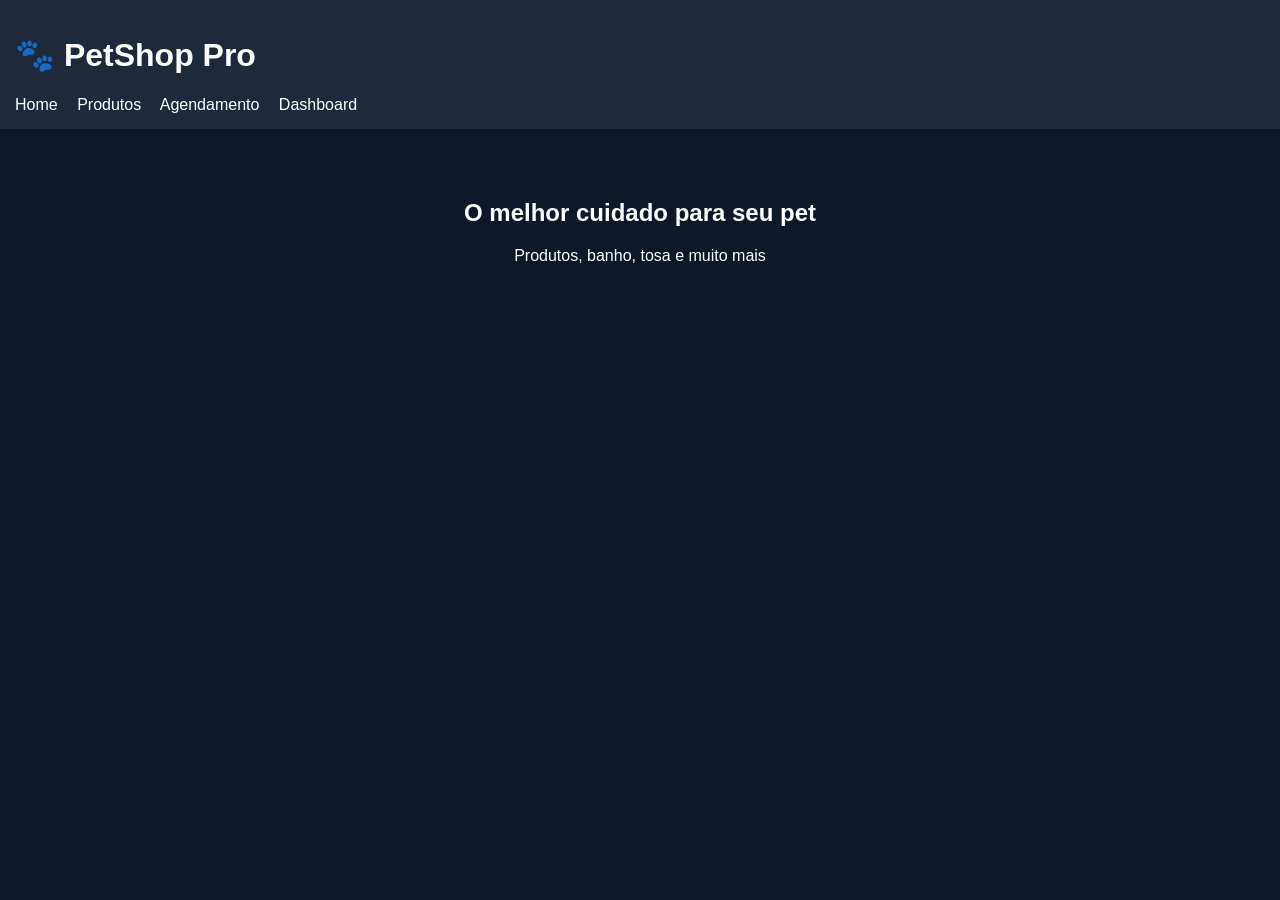
<file: index.html>
<!DOCTYPE html>
<html lang="pt-br">
<head>
<meta charset="UTF-8">
<title>PetShop Pro</title>
<link rel="stylesheet" href="css/style.css">
</head>
<body>

<header>
    <h1>🐾 PetShop Pro</h1>
    <nav>
        <a href="index.html">Home</a>
        <a href="produtos.html">Produtos</a>
        <a href="agendamento.html">Agendamento</a>
        <a href="dashboard.html">Dashboard</a>
    </nav>
</header>

<section class="hero">
    <h2>O melhor cuidado para seu pet</h2>
    <p>Produtos, banho, tosa e muito mais</p>
</section>

<script src="js/app.js"></script>
</body>
</html>
</file>
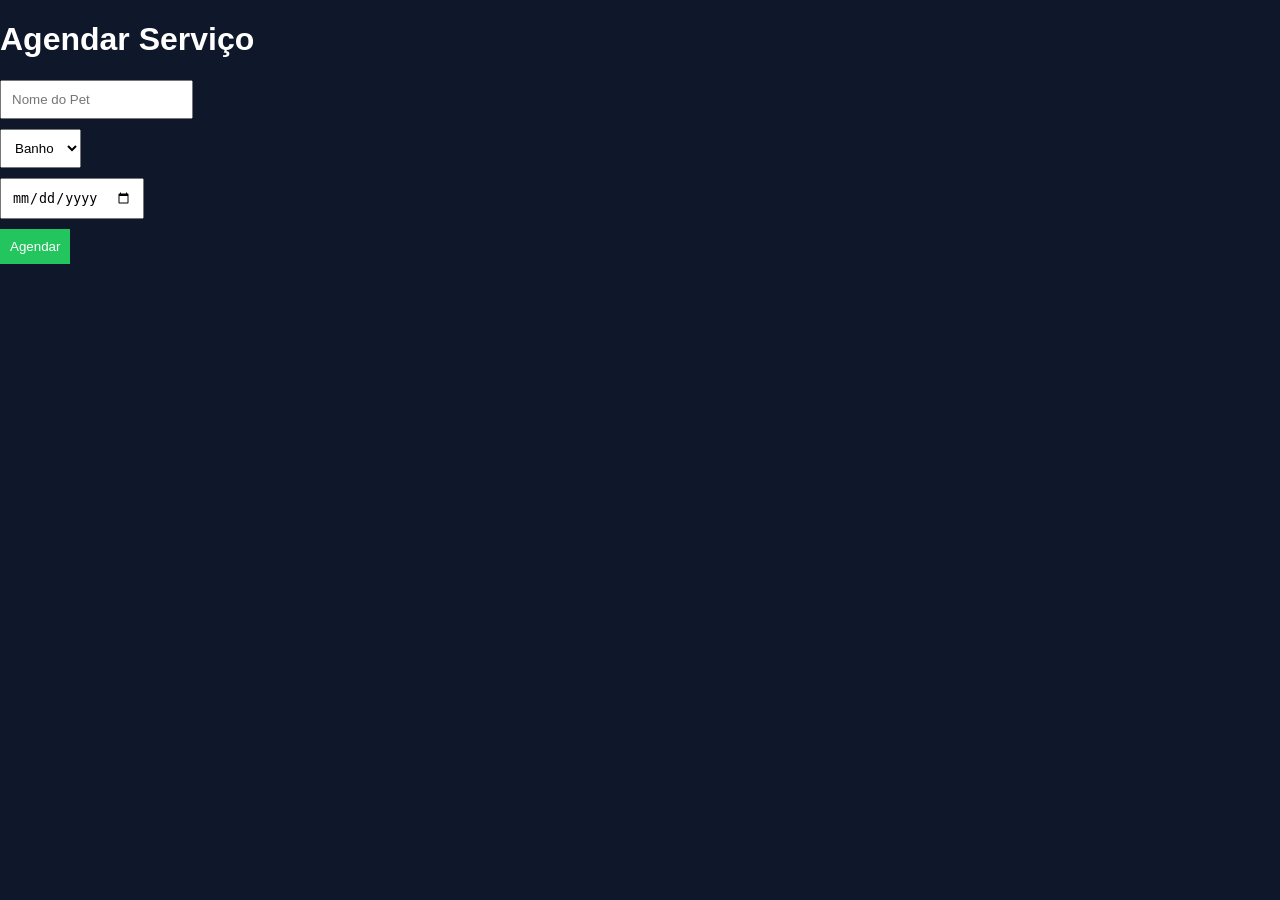
<file: agendamento.html>
<!DOCTYPE html>
<html lang="pt-br">
<head>
<meta charset="UTF-8">
<title>Agendamento</title>
<link rel="stylesheet" href="css/style.css">
</head>
<body>

<h1>Agendar Serviço</h1>

<form id="formAgendamento">
    <input type="text" id="pet" placeholder="Nome do Pet" required>
    
    <select id="servico">
        <option>Banho</option>
        <option>Tosa</option>
    </select>

    <input type="date" id="data" required>
    <button type="submit">Agendar</button>
</form>

<script src="js/agendamento.js"></script>
</body>
</html>
</file>
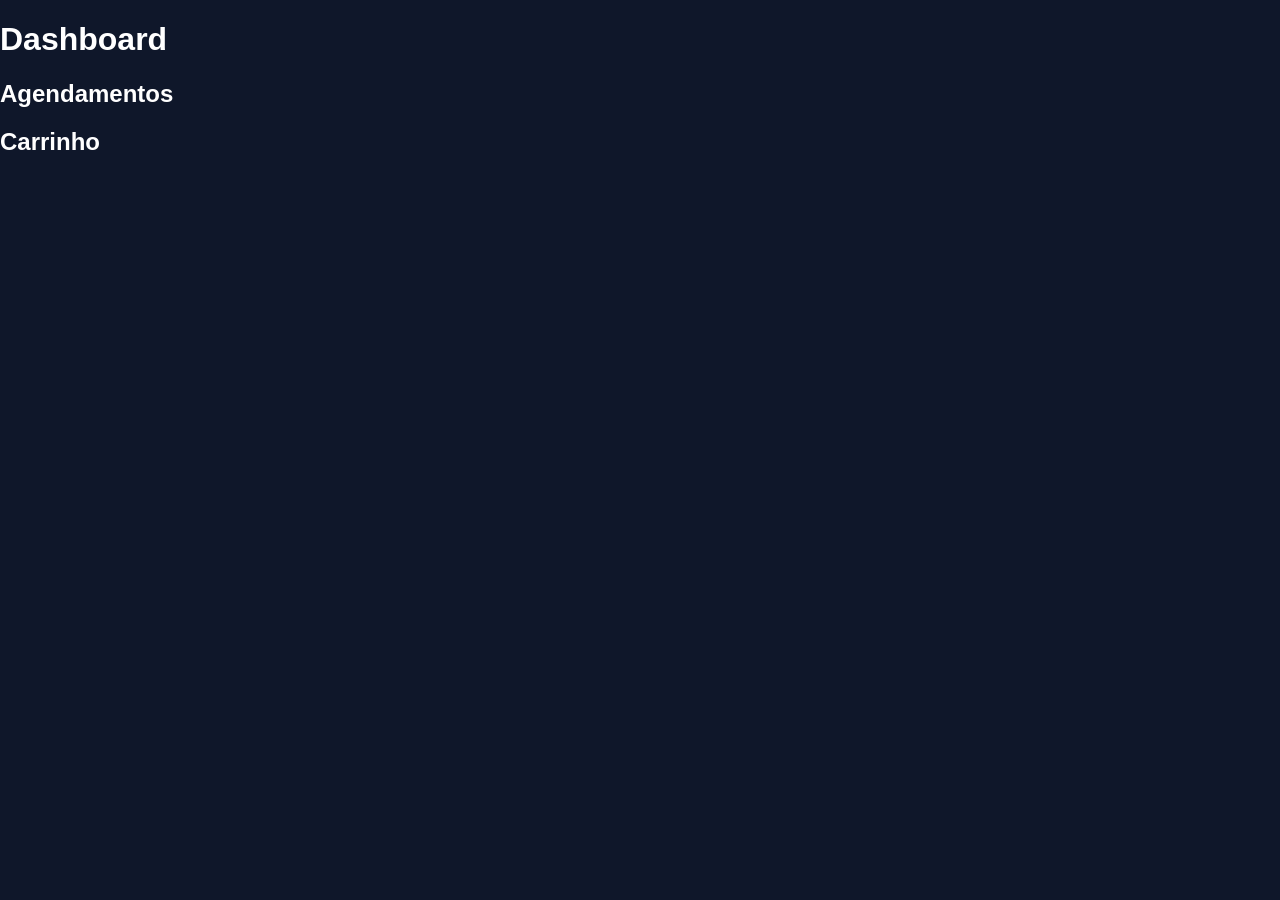
<file: dashboard.html>
<!DOCTYPE html>
<html lang="pt-br">
<head>
<meta charset="UTF-8">
<title>Dashboard</title>
<link rel="stylesheet" href="css/style.css">
</head>
<body>

<h1>Dashboard</h1>

<h2>Agendamentos</h2>
<ul id="listaAgendamentos"></ul>

<h2>Carrinho</h2>
<ul id="listaCarrinho"></ul>

<script src="js/dashboard.js"></script>
</body>
</html>
</file>
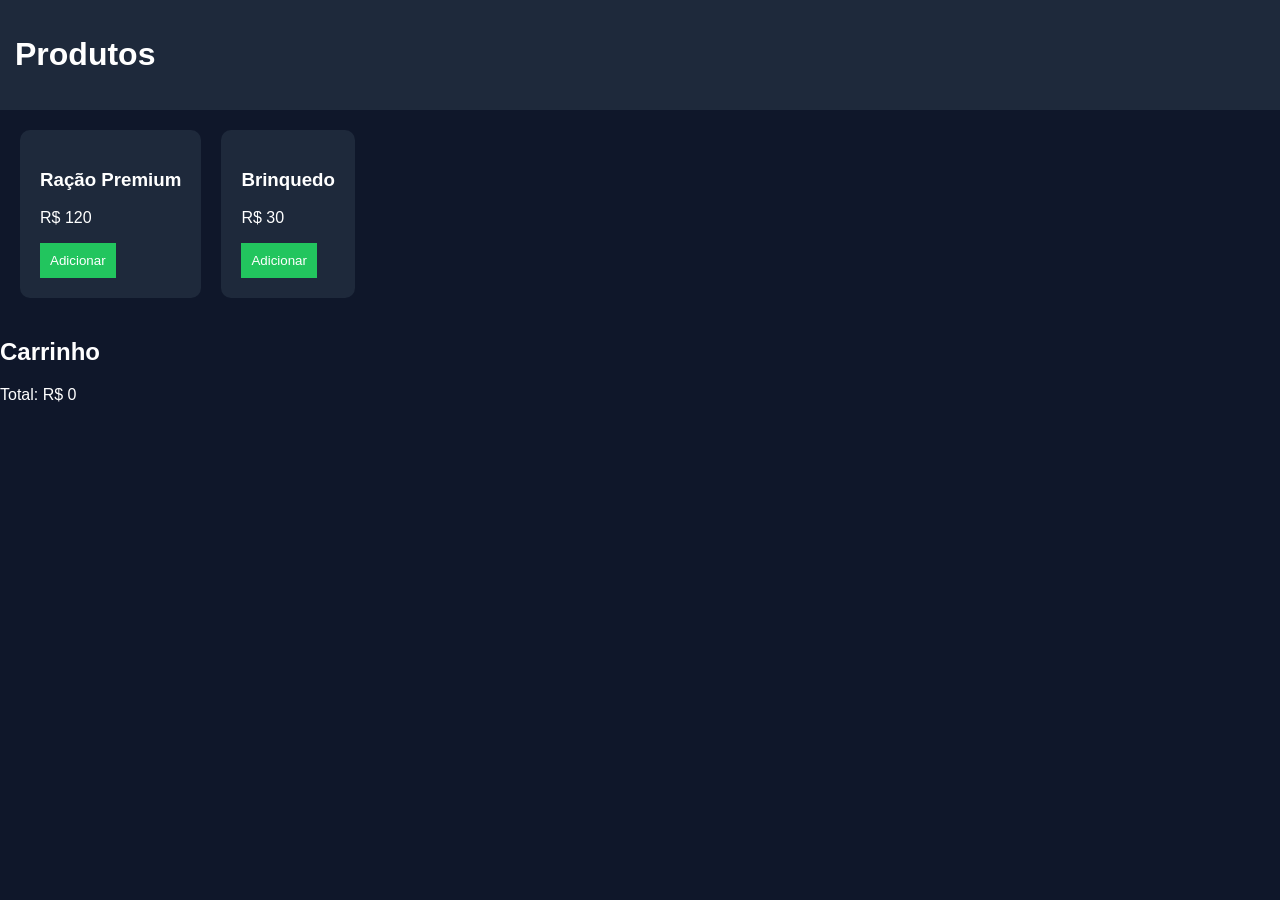
<file: produtos.html>
<!DOCTYPE html>
<html lang="pt-br">
<head>
<meta charset="UTF-8">
<title>Produtos</title>
<link rel="stylesheet" href="css/style.css">
</head>
<body>

<header>
    <h1>Produtos</h1>
</header>

<div class="produtos">

    <div class="card">
        <h3>Ração Premium</h3>
        <p>R$ 120</p>
        <button onclick="addCarrinho('Ração Premium',120)">Adicionar</button>
    </div>

    <div class="card">
        <h3>Brinquedo</h3>
        <p>R$ 30</p>
        <button onclick="addCarrinho('Brinquedo',30)">Adicionar</button>
    </div>

</div>

<h2>Carrinho</h2>
<ul id="carrinho"></ul>
<p>Total: R$ <span id="total">0</span></p>

<script src="js/carrinho.js"></script>
</body>
</html>
</file>
<file: css/style.css>
body {
    font-family: Arial;
    background: #0f172a;
    color: white;
    margin: 0;
}

header {
    background: #1e293b;
    padding: 15px;
}

nav a {
    color: white;
    margin-right: 15px;
    text-decoration: none;
}

.hero {
    text-align: center;
    padding: 50px;
}

.produtos {
    display: flex;
    gap: 20px;
    padding: 20px;
}

.card {
    background: #1e293b;
    padding: 20px;
    border-radius: 10px;
}

button {
    background: #22c55e;
    border: none;
    padding: 10px;
    cursor: pointer;
    color: white;
}

input, select {
    display: block;
    margin: 10px 0;
    padding: 10px;
}
</file>
